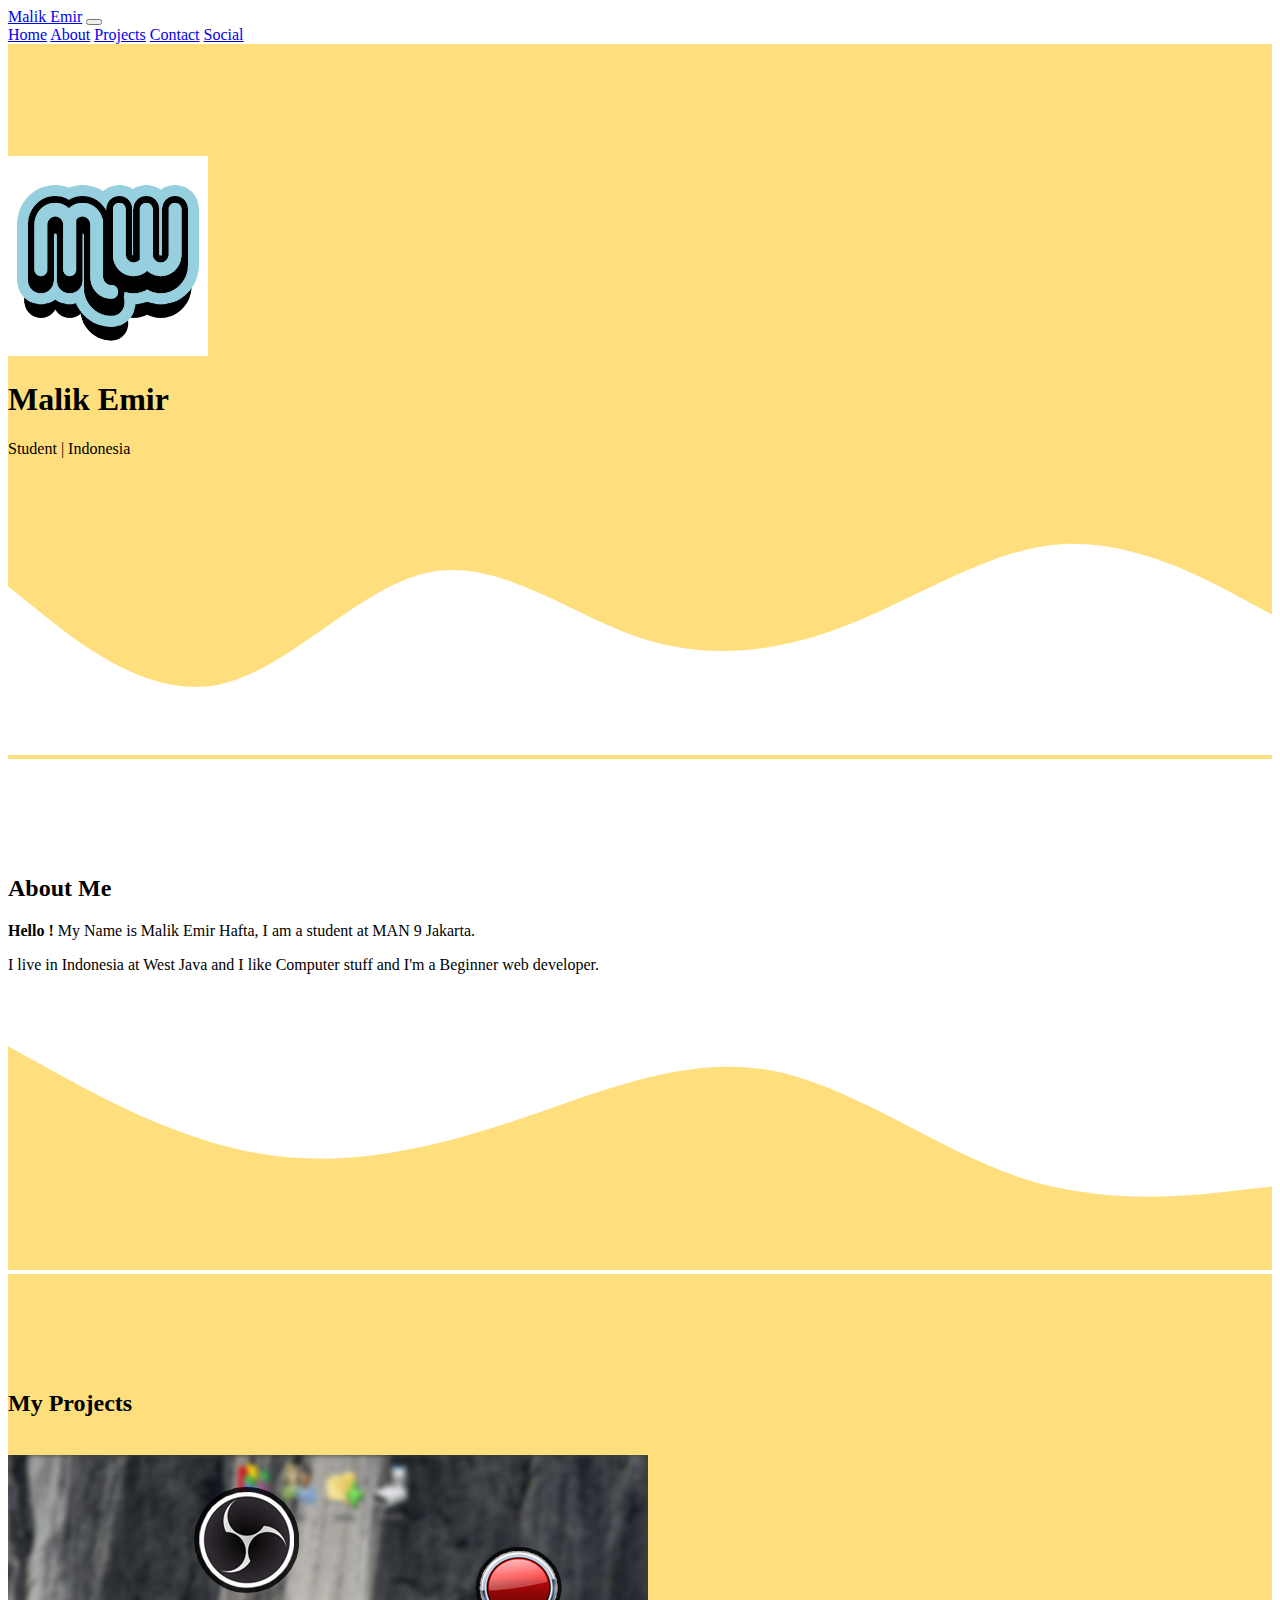
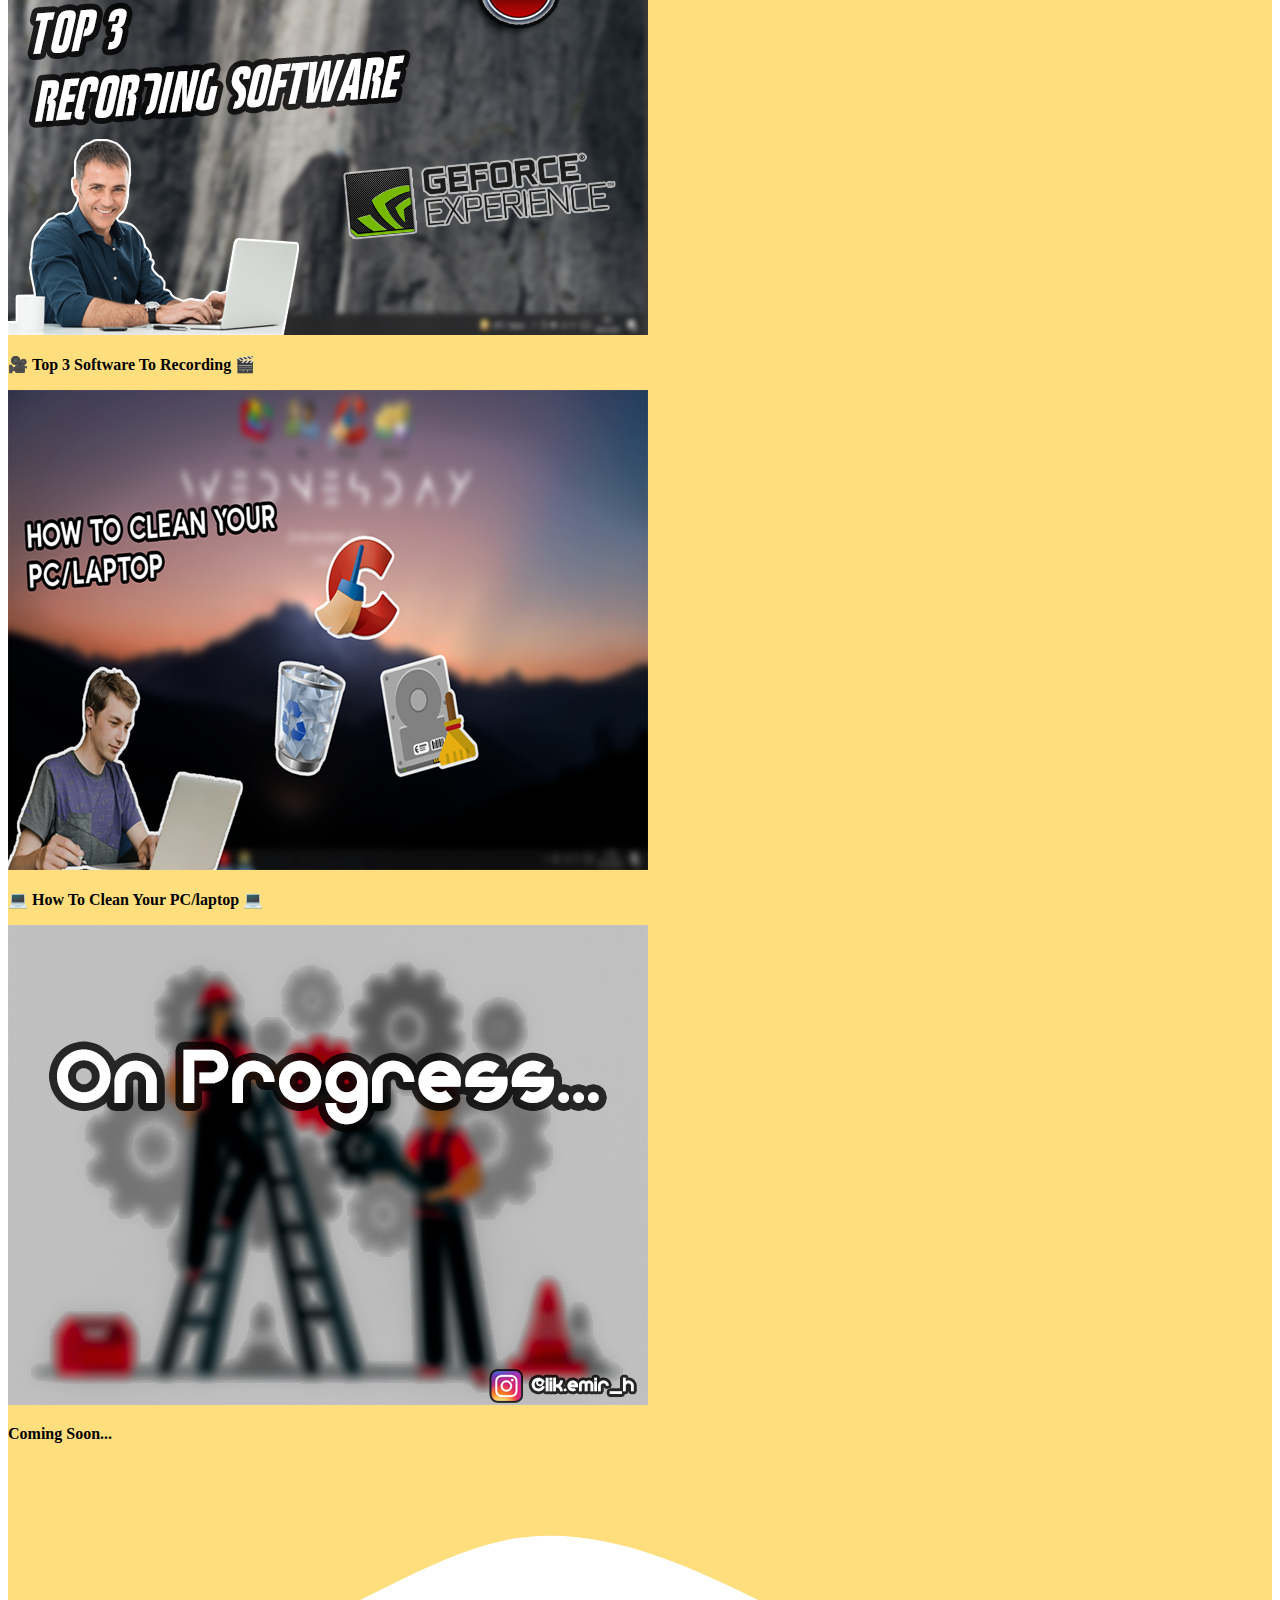
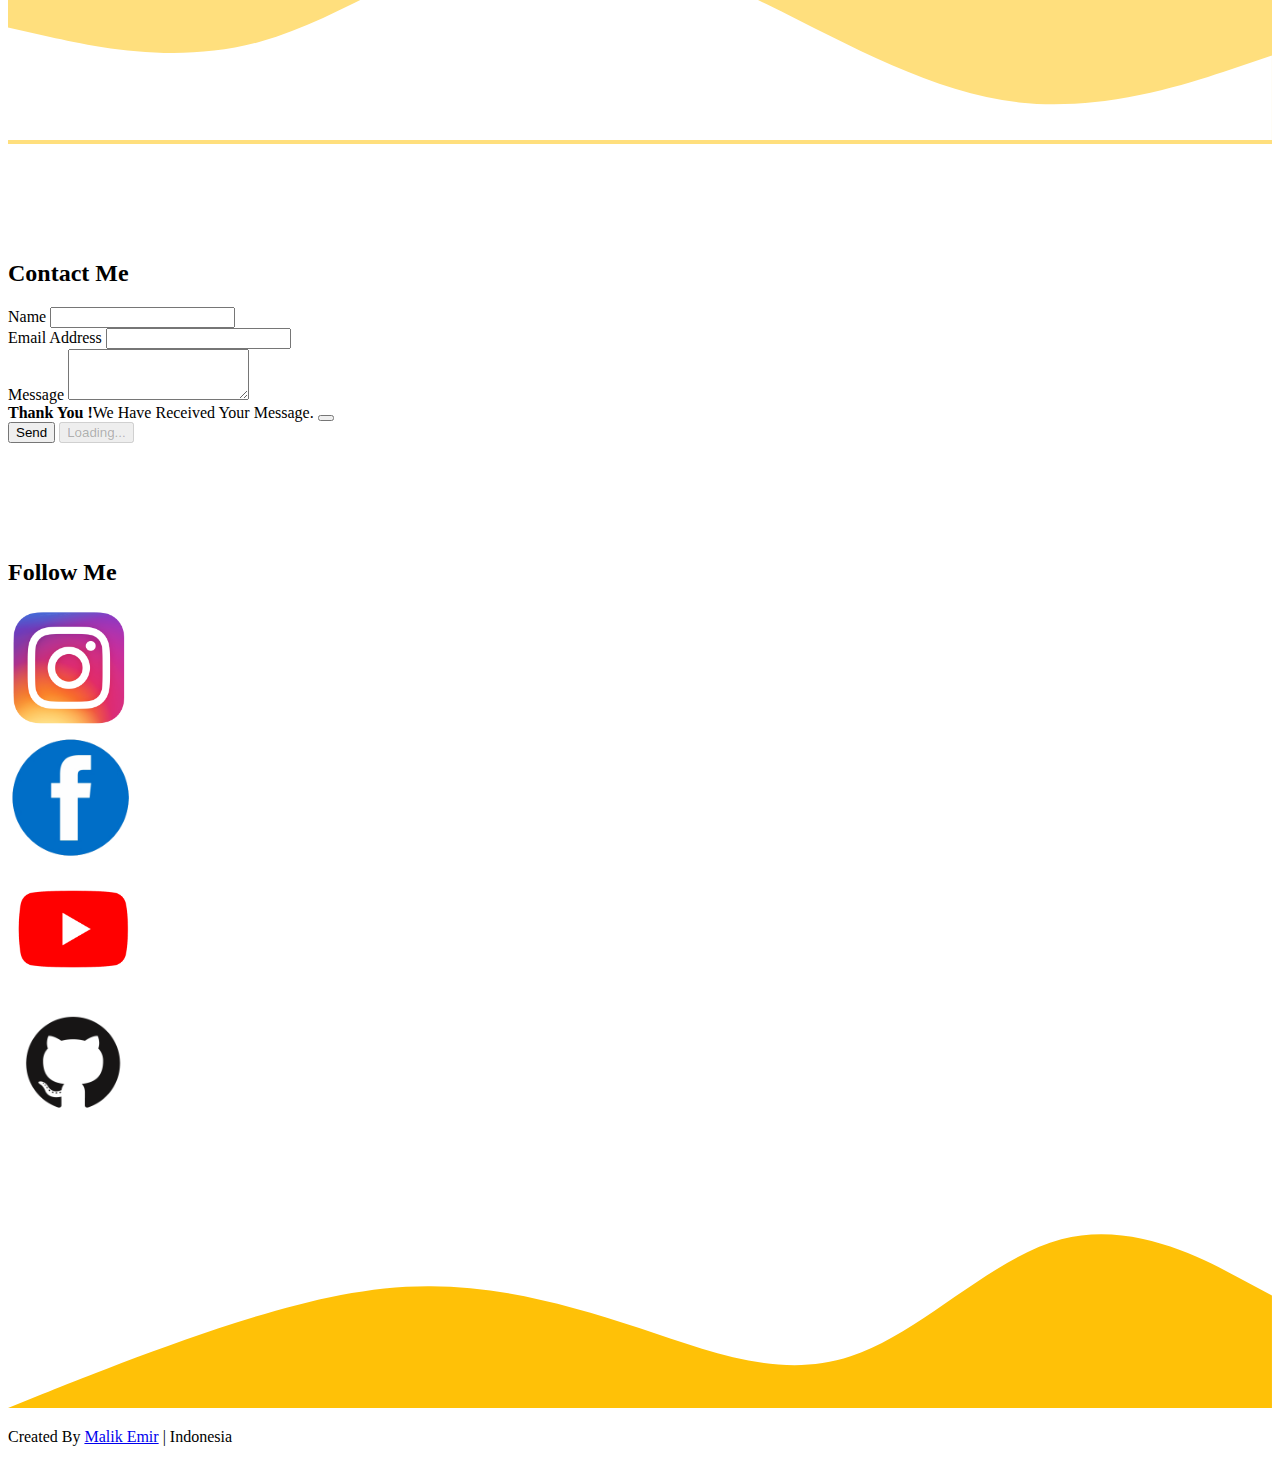
<file: index.html>
<!DOCTYPE html>
<html lang="en">
  <head>
    <!-- Required meta tags -->
    <meta charset="utf-8" />
    <meta name="viewport" content="width=device-width, initial-scale=1" />

    <!-- Bootstrap CSS -->
    <link href="https://cdn.jsdelivr.net/npm/bootstrap@5.0.1/dist/css/bootstrap.min.css" rel="stylesheet" integrity="sha384-+0n0xVW2eSR5OomGNYDnhzAbDsOXxcvSN1TPprVMTNDbiYZCxYbOOl7+AMvyTG2x" crossorigin="anonymous" />

    <!-- Bootstrap Icons -->
    <link rel="stylesheet" href="https://cdn.jsdelivr.net/npm/bootstrap-icons@1.5.0/font/bootstrap-icons.css" />
    <!-- My CSS -->
    <link rel="stylesheet" href="style.css" />

    <title>Website | Malik</title>
    <link rel="shortcut icon" href="lik.ico" type="image/x-icon">
  </head>
  <body id="home">
    <!-- Awal Navbar -->
    <nav class="navbar navbar-expand-lg navbar-dark bg-warning shadow p-3 fixed-top">
      <div class="container">
        <a class="navbar-brand" href="#">Malik Emir</a>
        <button class="navbar-toggler" type="button" data-bs-toggle="collapse" data-bs-target="#navbarNavAltMarkup" aria-controls="navbarNavAltMarkup" aria-expanded="false" aria-label="Toggle navigation">
          <span class="navbar-toggler-icon"></span>
        </button>
        <div class="collapse navbar-collapse" id="navbarNavAltMarkup">
          <div class="navbar-nav ms-auto">
            <a class="nav-link active" aria-current="page" href="#home">Home</a>
            <a class="nav-link" href="#about">About</a>
            <a class="nav-link" href="#projects">Projects</a>
            <a class="nav-link" href="#contact">Contact</a>
            <a class="nav-link" href="#follow">Social</a>
          </div>
        </div>
      </div>
    </nav>
    <!-- Akhir Navbar -->

    <!-- Awal Jumbotron -->
    <section class="jumbotron text-center">
      <img src="img/logo1.png" alt="Malik" width="200" class="rounded-circle img-thumbnail" />
      <h1 class="display-4">Malik Emir</h1>
      <p class="lead">Student | Indonesia</p>
      <svg xmlns="http://www.w3.org/2000/svg" viewBox="0 0 1440 320">
        <path
          fill="#ffffff"
          fill-opacity="10"
          d="M0,128L40,160C80,192,160,256,240,240C320,224,400,128,480,112C560,96,640,160,720,186.7C800,213,880,203,960,170.7C1040,139,1120,85,1200,80C1280,75,1360,117,1400,138.7L1440,160L1440,320L1400,320C1360,320,1280,320,1200,320C1120,320,1040,320,960,320C880,320,800,320,720,320C640,320,560,320,480,320C400,320,320,320,240,320C160,320,80,320,40,320L0,320Z"
        ></path>
      </svg>
    </section>
    <!-- Akhir Jumbotron -->

    <!-- Awal About -->
    <section id="about">
      <div class="container">
        <div class="row text-center">
          <div class="col">
            <h2 class="tulisan 1">About Me</h2>
          </div>
        </div>
        <div class="row justify-content-center fs-5 text-center mt-3">
          <div class="col-md-4">
            <p><b>Hello !</b> My Name is Malik Emir Hafta, I am a student at MAN 9 Jakarta. </p>
          </div>
          <div class="col-md-4">
            <p>I live in Indonesia at West Java and I like Computer stuff and I'm a Beginner web developer.</p>
          </div>
        </div>
      </div>
      <svg xmlns="http://www.w3.org/2000/svg" viewBox="0 0 1440 320">
        <path
          fill="#ffdf7d"
          fill-opacity="1"
          d="M0,64L48,90.7C96,117,192,171,288,186.7C384,203,480,181,576,149.3C672,117,768,75,864,90.7C960,107,1056,181,1152,213.3C1248,245,1344,235,1392,229.3L1440,224L1440,320L1392,320C1344,320,1248,320,1152,320C1056,320,960,320,864,320C768,320,672,320,576,320C480,320,384,320,288,320C192,320,96,320,48,320L0,320Z"
        ></path>
      </svg>
    </section>
    <!-- Akhir About -->

    <!-- Awal Projects -->
    <section id="projects">
      <div class="container">
        <div class="row text-center mb-3">
          <div class="col-md-12 col-sm-12 col-xs-12">
            <h2 class="tl">My Projects</h2>
          </div>
        </div>
        <br>
        <div class="row">
          <div class="col-md-4 mb-3">
            <div class="card">
              <a href="project/project1.html" target="blank"><img src="img/projects/pr1.jpg" class="card-img-top" alt="projects 1" /></a>
              <div class="card-body">
                <p class="card-text">🎥 <b>Top 3 Software To Recording</b> 🎬</p>
              </div>
            </div>
          </div>
          <div class="col-md-4 mb-3">
            <div class="card">
              <a href="project/project2.html  "><img src="img/projects/pr2.png" class="card-img-top" alt="projects 2" /></a>
              <div class="card-body">
                <p class="card-text">💻 <b>How To Clean Your PC/laptop</b> 💻</p>
              </div>
            </div>
          </div>
          <div class="col-md-4 mb-3">
            <div class="card">
              <a href="#"><img src="img/projects/pr3.jpg" class="card-img-top" alt="projects 3" /></a>
              <div class="card-body">
                <p class="card-text"><b>Coming Soon...</b></p>
              </div>
            </div>
          </div>
        </div>
      </div>
      <svg xmlns="http://www.w3.org/2000/svg" viewBox="0 0 1440 320">
        <path
          fill="#ffffff"
          fill-opacity="1"
          d="M0,192L48,202.7C96,213,192,235,288,208C384,181,480,107,576,90.7C672,75,768,117,864,165.3C960,213,1056,267,1152,277.3C1248,288,1344,256,1392,240L1440,224L1440,320L1392,320C1344,320,1248,320,1152,320C1056,320,960,320,864,320C768,320,672,320,576,320C480,320,384,320,288,320C192,320,96,320,48,320L0,320Z"
        ></path>
      </svg>
    </section>
    <!-- Akhir Projects -->

    <!-- Awal Contact -->
    <section id="contact">
      <div class="container">
        <div class="row mb-3">
          <div class="col text-center">
            <h2>Contact Me</h2>
          </div>
        </div>
        <div class="row justify-content-center">
          <div class="col-md-8">
            <form name="Contact-Form">
              <div class="mb-3">
                <label for="name" class="form-label">Name</label>
                <input type="text" class="form-control" id="name" aria-describedby="name" name="nama" />
              </div>
              <div class="mb-3">
                <label for="email" class="form-label">Email Address</label>
                <input type="email" class="form-control" id="email" aria-describedby="email" name="email" />
              </div>
              <div class="mb-3">
                <label for="pesan" class="form-label">Message</label>
                <textarea class="form-control" id="pesan" rows="3" name="pesan"></textarea>
              </div>
              <div class="alert alert-success alert-dismissible fade show d-none my-alert" role="alert">
                <strong>Thank You !</strong>We Have Received Your Message.
                <button type="button" class="btn-close" data-bs-dismiss="alert" aria-label="Close"></button>
              </div>
              <button type="submit" class="btn btn-warning btn-kirim">Send</button>
              <button class="btn btn-warning btn-loading d-none" type="button" disabled>
                <span class="spinner-grow spinner-grow-sm" role="status" aria-hidden="true"></span>
                Loading...
              </button>
            </form>
          </div>
        </div>
      </div>
    </section>
    <!-- Akhir Contact -->

    <!-- Awal FU -->
    <section id="follow" class="">
      <div class="row">
        <div class="col text-center pb-5"><h2>Follow Me</h2></div>
      </div>
      <div class="row justify-content-center">
        <div class="col-md-2 ps-5">
          <a href="https://www.instagram.com/lik.emir_h/" target="_blank"><img src="img/ig.png" class="img-fluid" alt="" width="125" /></a>
        </div>
        <div class="col-md-2 ps-5">
          <a href="https://www.facebook.com/Lik.emir" target="_blank"><img src="img/fb.png" class="img-fluid" alt="" width="125" /></a>
        </div>
        <div class="col-md-2 ps-5">
          <a href="https://www.youtube.com/channel/UCTK47o-_AyQ7Pggb2pT01PQ" target="_blank"><img src="img/yt.png" class="img-fluid" alt="" width="130" /></a>
        </div>
        <div class="col-md-2 ps-5">
          <a href="https://github.com/Negizer221" target="_blank"><img src="img/git.png" class="img-fluid" alt="" width="125" /></a>
        </div>
      </div>
      <svg xmlns="http://www.w3.org/2000/svg" viewBox="0 0 1440 320">
        <path
          fill="#ffc107"
          fill-opacity="1"
          d="M0,320L40,304C80,288,160,256,240,229.3C320,203,400,181,480,181.3C560,181,640,203,720,229.3C800,256,880,288,960,261.3C1040,235,1120,149,1200,128C1280,107,1360,149,1400,170.7L1440,192L1440,320L1400,320C1360,320,1280,320,1200,320C1120,320,1040,320,960,320C880,320,800,320,720,320C640,320,560,320,480,320C400,320,320,320,240,320C160,320,80,320,40,320L0,320Z"
        ></path>
      </svg>
    </section>
    <!-- Akhir FU -->

    <!-- Awal Footer -->
    <footer class="bg-warning text-white text-center pb-5">
      <p>Created By <a href="https://www.instagram.com/lik.emir_h/" class="text-white fw-bold">Malik Emir</a> | Indonesia</p>
    </footer>
    <!-- Akhir Footer -->

    <script src="https://cdn.jsdelivr.net/npm/bootstrap@5.0.1/dist/js/bootstrap.bundle.min.js" integrity="sha384-gtEjrD/SeCtmISkJkNUaaKMoLD0//ElJ19smozuHV6z3Iehds+3Ulb9Bn9Plx0x4" crossorigin="anonymous"></script>

    <script>
      const scriptURL = "https://script.google.com/macros/s/AKfycbz7v0f0z74hcbZUsR2wANhTN8Fa1rQVhMggDHHdfcOWTke8IhTWvKZ71EtLCSxZ-PGF/exec";
      const form = document.forms["Contact-Form"];
      const btnKirim = document.querySelector(".btn-kirim");
      const btnLoading = document.querySelector(".btn-loading");
      const myalert = document.querySelector(".my-alert");

      form.addEventListener("submit", (e) => {
        e.preventDefault();
        // ketika tombol submit diklik
        // tampilkan tombol loading, hilangkan tombol kirim
        btnLoading.classList.toggle("d-none");
        btnKirim.classList.toggle("d-none");
        fetch(scriptURL, { method: "POST", body: new FormData(form) })
          .then((response) => {
            // tampilkan tombol kirim, hilangkan tombol loading
            btnLoading.classList.toggle("d-none");
            btnKirim.classList.toggle("d-none");
            //tampilkan alert
            myalert.classList.toggle("d-none");
            //reset form
            form.reset();
            console.log("Success!", response);
          })
          .catch((error) => console.error("Error!", error.message));
      });
    </script>
  </body>
</html>
</file>
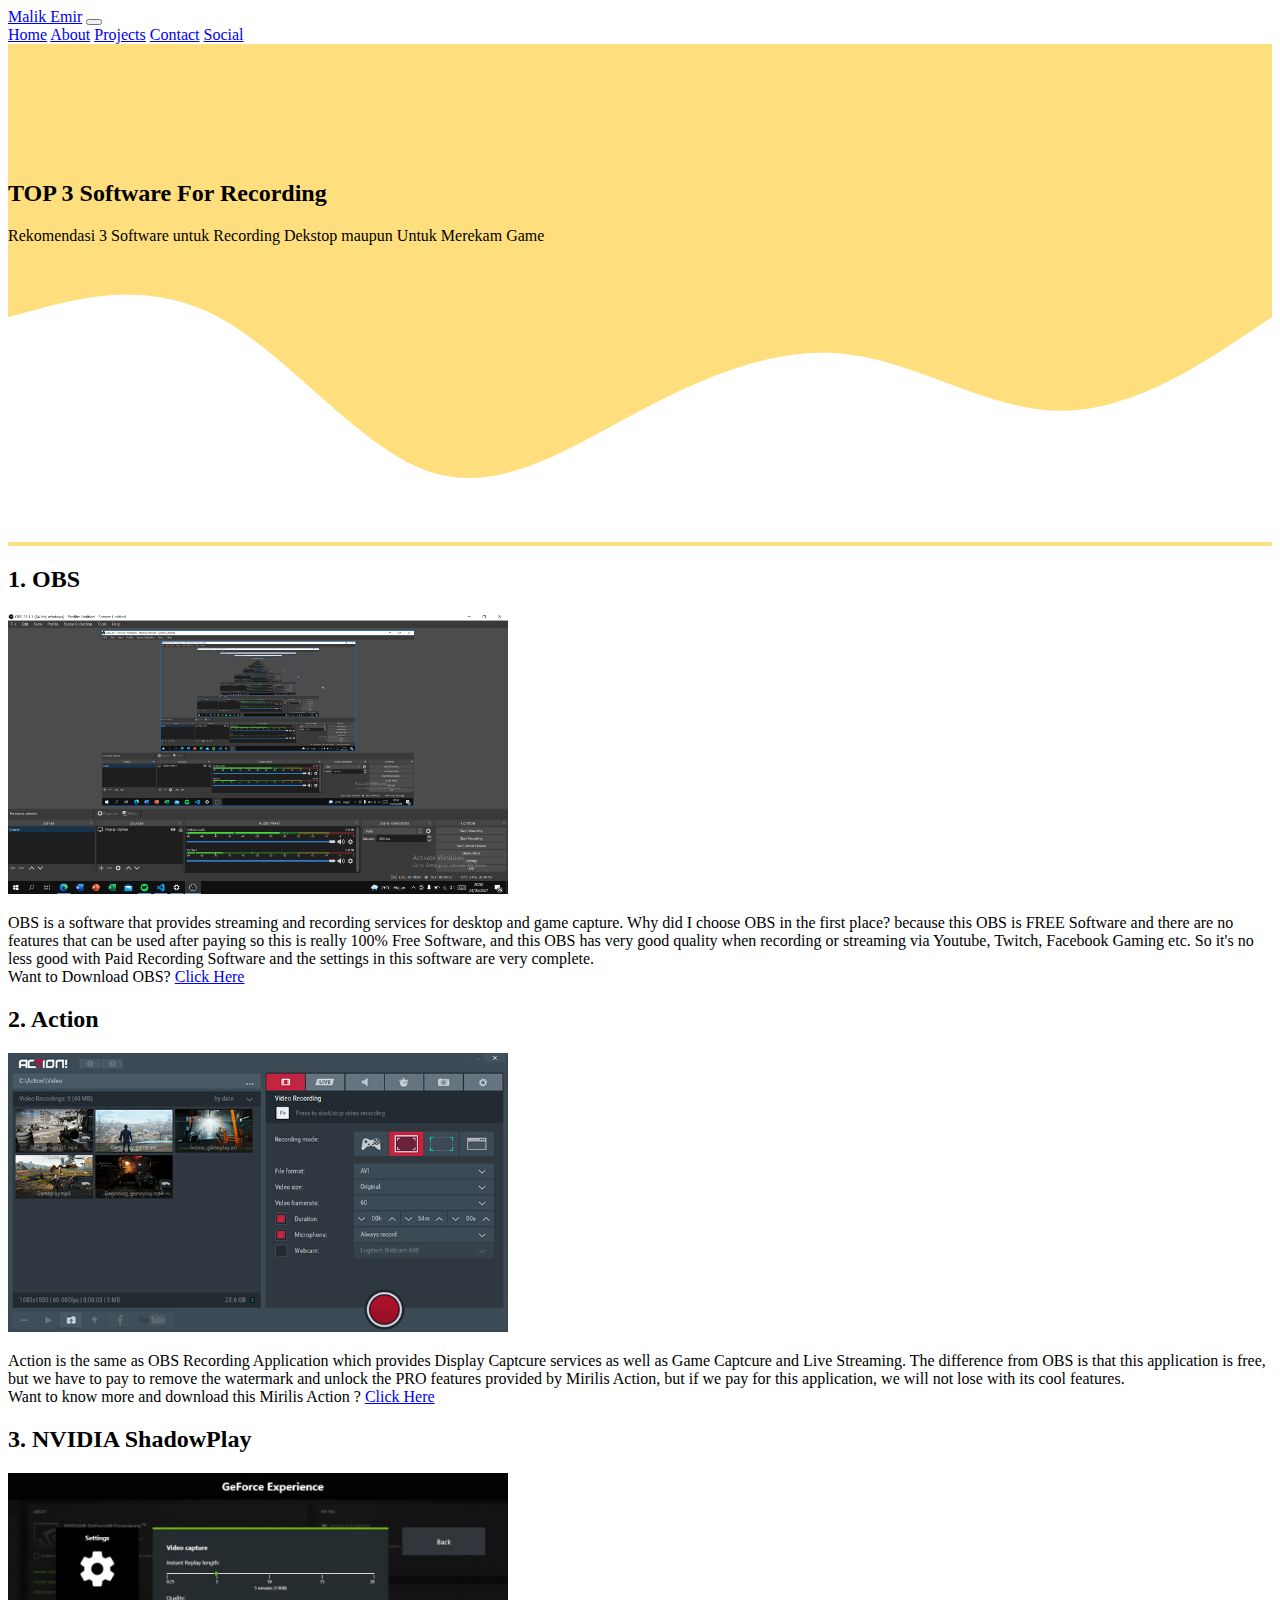
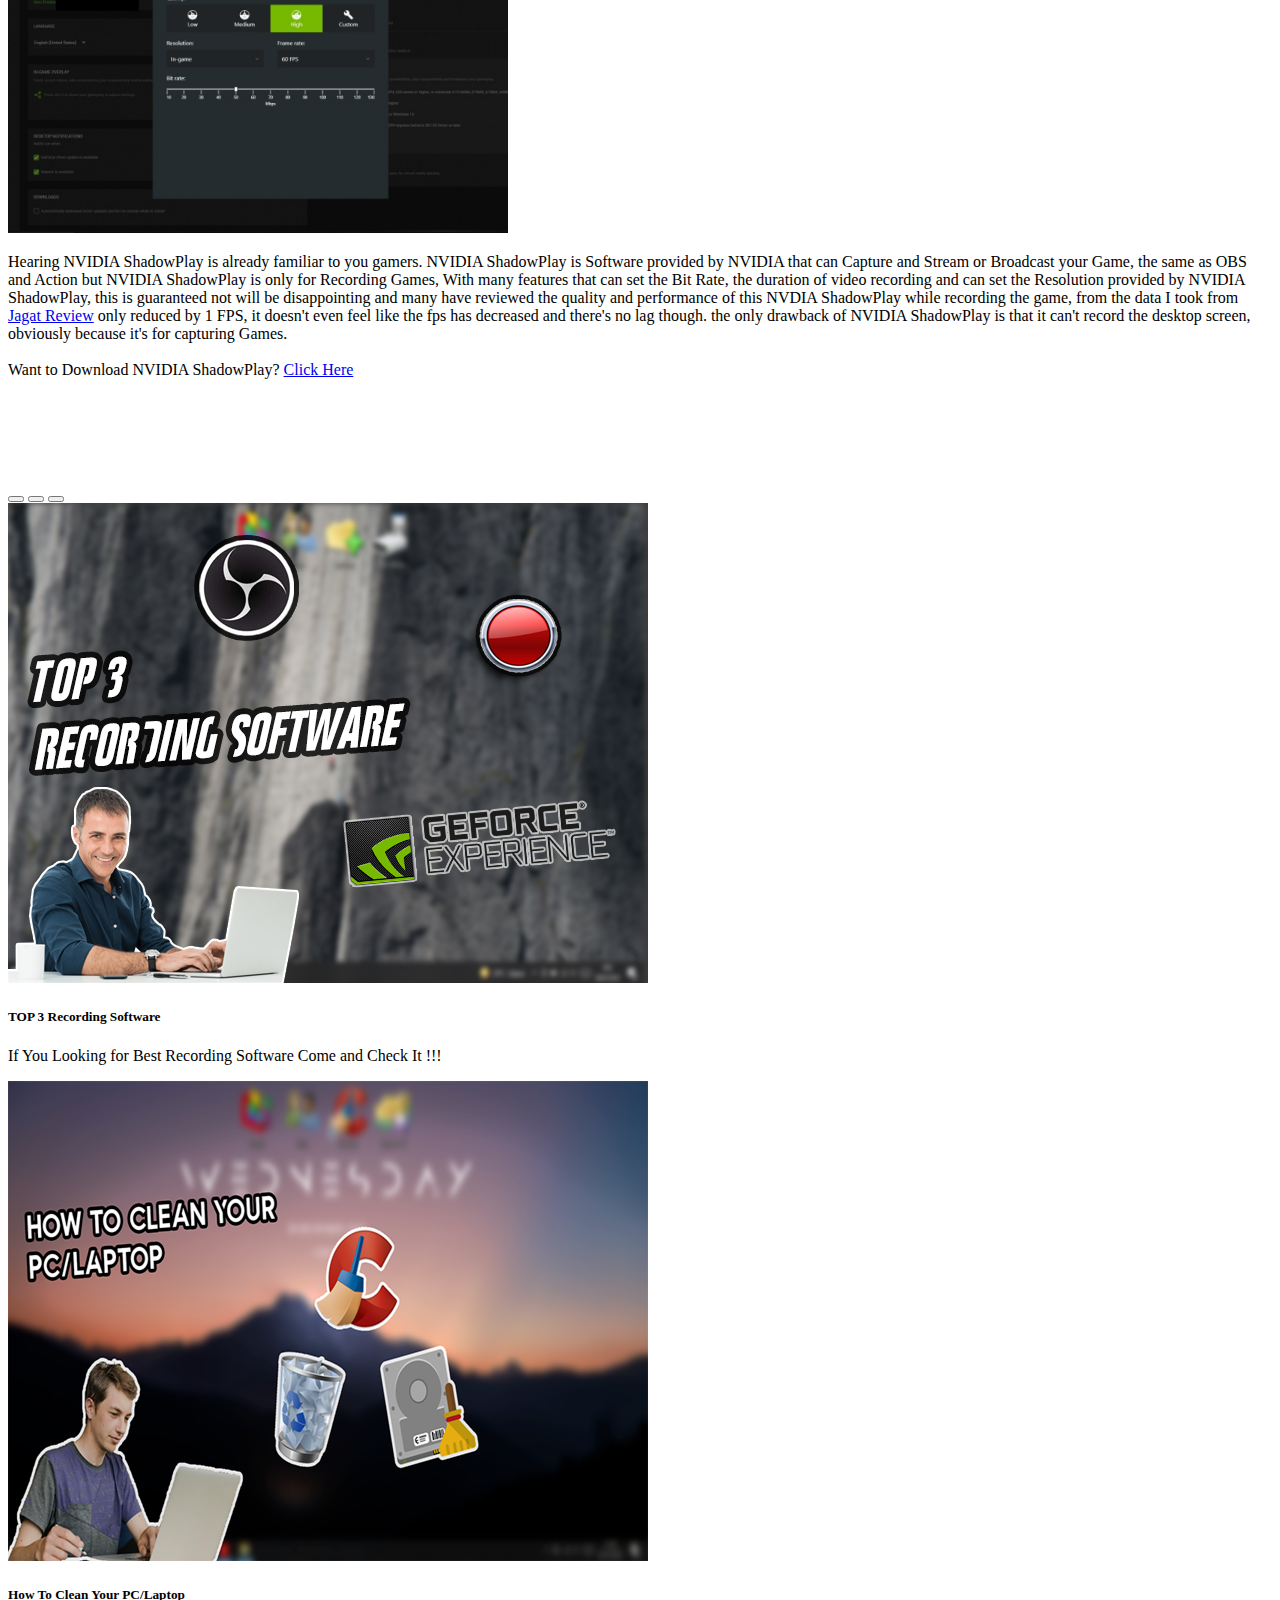
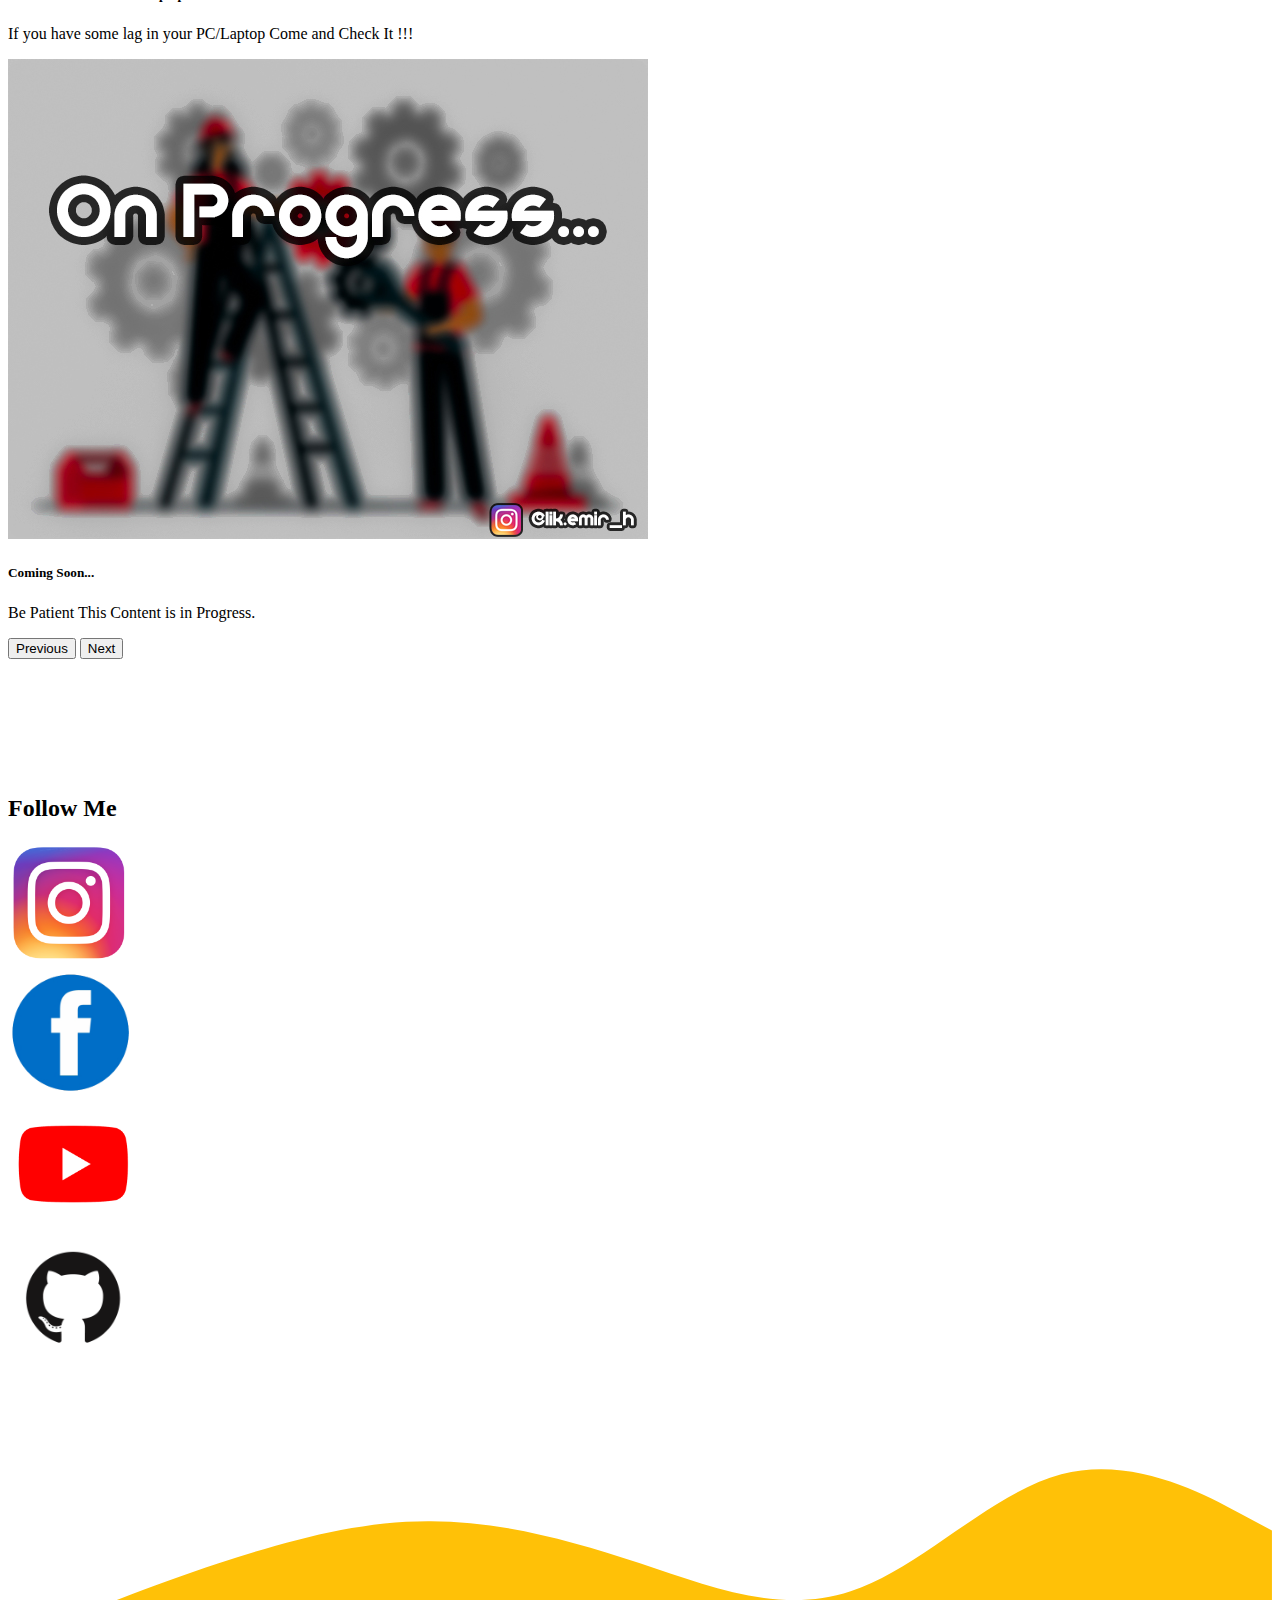
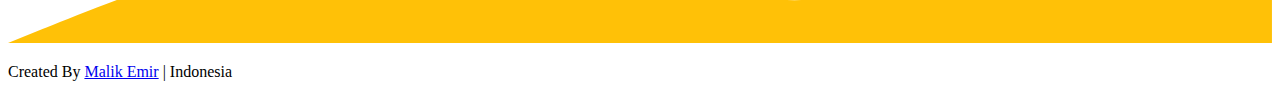
<file: project/project1.html>
<!DOCTYPE html>
<html lang="en">
  <head>
    <!-- Required meta tags -->
    <meta charset="utf-8" />
    <meta name="viewport" content="width=device-width, initial-scale=1" />

    <!-- Bootstrap CSS -->
    <link href="https://cdn.jsdelivr.net/npm/bootstrap@5.0.1/dist/css/bootstrap.min.css" rel="stylesheet" integrity="sha384-+0n0xVW2eSR5OomGNYDnhzAbDsOXxcvSN1TPprVMTNDbiYZCxYbOOl7+AMvyTG2x" crossorigin="anonymous" />

    <!-- Bootstrap Icons -->
    <link rel="stylesheet" href="https://cdn.jsdelivr.net/npm/bootstrap-icons@1.5.0/font/bootstrap-icons.css" />
    <!-- My CSS -->
    <link rel="stylesheet" href="style1.css" />

    <title>Website | Malik</title> 
    <link rel="shortcut icon" href="../lik.ico" type="image/x-icon">
  </head>
  <body id="home">
    <!-- Awal Navbar -->
    <nav class="navbar navbar-expand-lg navbar-dark bg-warning shadow p-3 fixed-top">
      <div class="container">
        <a class="navbar-brand" href="#">Malik Emir</a>
        <button class="navbar-toggler" type="button" data-bs-toggle="collapse" data-bs-target="#navbarNavAltMarkup" aria-controls="navbarNavAltMarkup" aria-expanded="false" aria-label="Toggle navigation">
          <span class="navbar-toggler-icon"></span>
        </button>
        <div class="collapse navbar-collapse" id="navbarNavAltMarkup">
          <div class="navbar-nav ms-auto">
            <a class="nav-link active" aria-current="page" href="../index.html#home" target="_blank">Home</a>
            <a class="nav-link" href="../index.html#about" target="_blank">About</a>
            <a class="nav-link" href="../index.html#projects" target="_blank">Projects</a>
            <a class="nav-link" href="../index.html#contact" target="_blank">Contact</a>
            <a class="nav-link" href="#follow">Social</a>
          </div>
        </div>
      </div>
    </nav>
    <!-- Akhir Navbar -->

    <!-- Awal Jumbotron -->
    <div class="jumbotron text-center">
      <br /><br />
      <h2 class="display-4">TOP 3 Software For Recording</h2>
      <p>Rekomendasi 3 Software untuk Recording Dekstop maupun Untuk Merekam Game</p>
      <svg xmlns="http://www.w3.org/2000/svg" viewBox="0 0 1440 320">
        <path
          fill="#ffffff"
          fill-opacity="1"
          d="M0,64L40,53.3C80,43,160,21,240,64C320,107,400,213,480,240C560,267,640,213,720,170.7C800,128,880,96,960,106.7C1040,117,1120,171,1200,170.7C1280,171,1360,117,1400,90.7L1440,64L1440,320L1400,320C1360,320,1280,320,1200,320C1120,320,1040,320,960,320C880,320,800,320,720,320C640,320,560,320,480,320C400,320,320,320,240,320C160,320,80,320,40,320L0,320Z"
        ></path>
      </svg>
    </div>
    <!-- Akhir Jumbotron -->

    <!-- Awal Content -->
    <div class="container">
      <div class="col-md-12 col-sm-12 col-xs-12">
        <div class="row">
          <span class="border border-warning">
            <h2 class="pt-3">1. OBS</h2>
            <img src="img/1.png" alt="obs" width="500" class="img-fluid pt-2" />
            <p class="pt-2">
              OBS is a software that provides streaming and recording services for desktop and game capture. Why did I choose OBS in the first place? 
              because this OBS is FREE Software and there are no features that can be used after paying so this is really 100% Free Software, 
              and this OBS has very good quality when recording or streaming via Youtube, Twitch, Facebook Gaming etc. So it's no less good with Paid Recording Software and the settings in this software are very complete.
              <br>
              Want to Download OBS? <a href="https://obsproject.com/" target="_blank">Click Here</a>
            </p>

            <h2 class="pt-5">2. Action</h2>
            <img src="img/2.jpg" alt="action" width="500" class="img-fluid pt-2" />
            <p class="pt-2">
              Action is the same as OBS Recording Application which provides Display Captcure services as well as Game Captcure and Live Streaming. The difference from OBS is that this application is free, 
              but we have to pay to remove the watermark and unlock the PRO features provided by Mirilis Action, but if we pay for this application, we will not lose with its cool features.
              <br>
              Want to know more and download this Mirilis Action ? <a href="https://mirillis.com/en/products/action.html" target="_blank">Click Here</a>
            </p>

            <h2 class="pt-5">3. NVIDIA ShadowPlay</h2>
            <img src="img/3.jpg" alt="Nvdia" width="500" class="img-fluid pt-2" />
            <p class="pt-2">
              Hearing NVIDIA ShadowPlay is already familiar to you gamers. NVIDIA ShadowPlay is Software provided by NVIDIA that can Capture and Stream or Broadcast your Game, the same as OBS
              and Action but NVIDIA ShadowPlay is only for Recording Games, With many features that can set the Bit Rate, the duration of video recording and can set the Resolution provided by NVIDIA ShadowPlay, this is guaranteed not
              will be disappointing and many have reviewed the quality and performance of this NVDIA ShadowPlay while recording the game, from the data I took from
              <a href="https://www.jagatreview.com/2016/04/nvidia-shadow-play-record-and-spread-your-game-session-easily/#:~:text=NVIDIA%20Shadow %20Play%20very%20easy,results%20recording%20also%20very%20various.">Jagat Review</a>
              only reduced by 1 FPS, it doesn't even feel like the fps has decreased and there's no lag though. 
              the only drawback of NVIDIA ShadowPlay is that it can't record the desktop screen, obviously because it's for capturing Games.
              <br /><br>
              Want to Download NVIDIA ShadowPlay? <a href="https://www.nvidia.com/en-us/geforce/geforce-experience/shadowplay/" target="_blank">Click Here</a>
            </p>
          </span>
        </div>
      </div>
    </div>
    <!-- Akhir Content -->

    <br><br><br><br><br>

    <!-- Awal Carousel -->
    <div class="container">
      <div class="col-xs-12 col-sm-12">
        <div id="carouselExampleCaptions" class="carousel slide" data-bs-ride="carousel">
          <div class="carousel-indicators">
            <button type="button" data-bs-target="#carouselExampleCaptions" data-bs-slide-to="0" class="active" aria-current="true" aria-label="Slide 1"></button>
            <button type="button" data-bs-target="#carouselExampleCaptions" data-bs-slide-to="1" aria-label="Slide 2"></button>
            <button type="button" data-bs-target="#carouselExampleCaptions" data-bs-slide-to="2" aria-label="Slide 3"></button>
          </div>
          <div class="carousel-inner">
            <div class="carousel-item active">
              <img src="../img/projects/pr1.jpg" class="d-block w-100" alt="..." />
              <div class="carousel-caption d-none d-md-block">
                <h5>TOP 3 Recording Software</h5>
                <p>If You Looking for Best Recording Software Come and Check It !!!</p>
              </div>
            </div>
            <div class="carousel-item">
              <img src="../img/projects/pr2.png" class="d-block w-100" alt="..." />
              <div class="carousel-caption d-none d-md-block">
                <h5 class="tl">How To Clean Your PC/Laptop</h5>
                <p class="tl1">If you have some lag in your PC/Laptop Come and Check It !!!</p>
              </div>
            </div>
            <div class="carousel-item">
              <img src="../img/projects/pr3.jpg" class="d-block w-100" alt="..." />
              <div class="carousel-caption d-none d-md-block">
                <h5 class="tl2">Coming Soon...</h5>
                <p class="tl3">Be Patient This Content is in Progress.</p>
              </div>
            </div>
          </div>
          <button class="carousel-control-prev" type="button" data-bs-target="#carouselExampleCaptions" data-bs-slide="prev">
            <span class="carousel-control-prev-icon" aria-hidden="true"></span>
            <span class="visually-hidden">Previous</span>
          </button>
          <button class="carousel-control-next" type="button" data-bs-target="#carouselExampleCaptions" data-bs-slide="next">
            <span class="carousel-control-next-icon" aria-hidden="true"></span>
            <span class="visually-hidden">Next</span>
          </button>
        </div>
      </div>
    </div>
    <!-- Akhir Carousel -->

    <br><br>

    <!-- Awal FM -->
    <section id="follow" class="FM">
      <div class="row">
        <div class="col text-center pb-5"><h2>Follow Me</h2></div>
      </div>
      <div class="row justify-content-center">
        <div class="col-md-2 ps-5">
          <a href="https://www.instagram.com/lik.emir_h/" target="_blank"><img src="../img/ig.png" class="img-fluid" alt="" width="125" /></a>
        </div>
        <div class="col-md-2 ps-5">
          <a href="https://www.facebook.com/Lik.emir" target="_blank"><img src="../img/fb.png" class="img-fluid" alt="" width="125" /></a>
        </div>
        <div class="col-md-2 ps-5">
          <a href="https://www.youtube.com/channel/UCTK47o-_AyQ7Pggb2pT01PQ" target="_blank"><img src="../img/yt.png" class="img-fluid" alt="" width="130" /></a>
        </div>
        <div class="col-md-2 ps-5">
          <a href="https://github.com/Negizer221" target="_blank"><img src="../img/git.png" class="img-fluid" alt="" width="125" /></a>
        </div>
      </div>
      <svg xmlns="http://www.w3.org/2000/svg" viewBox="0 0 1440 320">
        <path
          fill="#ffc107"
          fill-opacity="1"
          d="M0,320L40,304C80,288,160,256,240,229.3C320,203,400,181,480,181.3C560,181,640,203,720,229.3C800,256,880,288,960,261.3C1040,235,1120,149,1200,128C1280,107,1360,149,1400,170.7L1440,192L1440,320L1400,320C1360,320,1280,320,1200,320C1120,320,1040,320,960,320C880,320,800,320,720,320C640,320,560,320,480,320C400,320,320,320,240,320C160,320,80,320,40,320L0,320Z"
        ></path>
      </svg>
    </section>
    <!-- Akhir FM -->

    <!-- Awal Footer -->
    <footer class="bg-warning text-white text-center pb-5">
      <p>Created By <a href="https://www.instagram.com/lik.emir_h/" class="text-white fw-bold">Malik Emir</a> | Indonesia</p>
    </footer>
    <!-- Akhir Footer -->

    <script src="https://cdn.jsdelivr.net/npm/bootstrap@5.0.1/dist/js/bootstrap.bundle.min.js" integrity="sha384-gtEjrD/SeCtmISkJkNUaaKMoLD0//ElJ19smozuHV6z3Iehds+3Ulb9Bn9Plx0x4" crossorigin="anonymous"></script>
  </body>
</html>
</file>
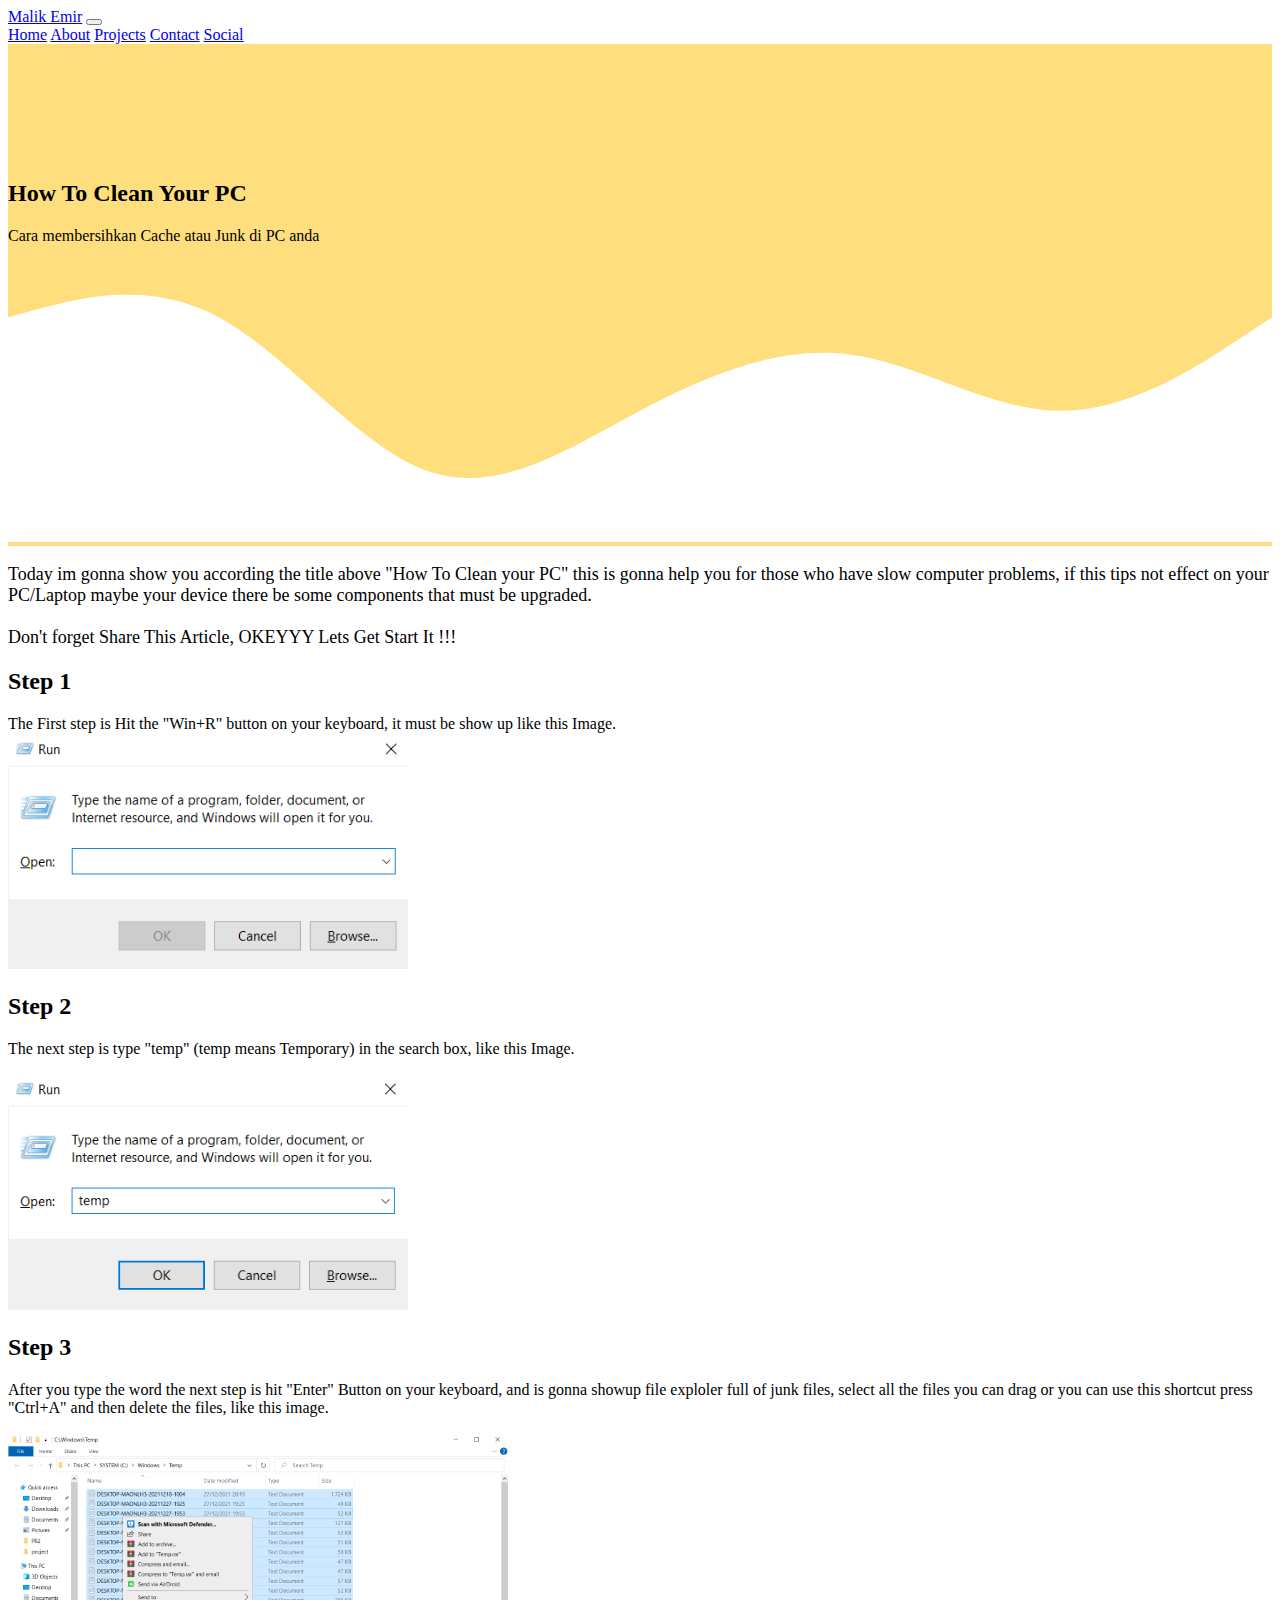
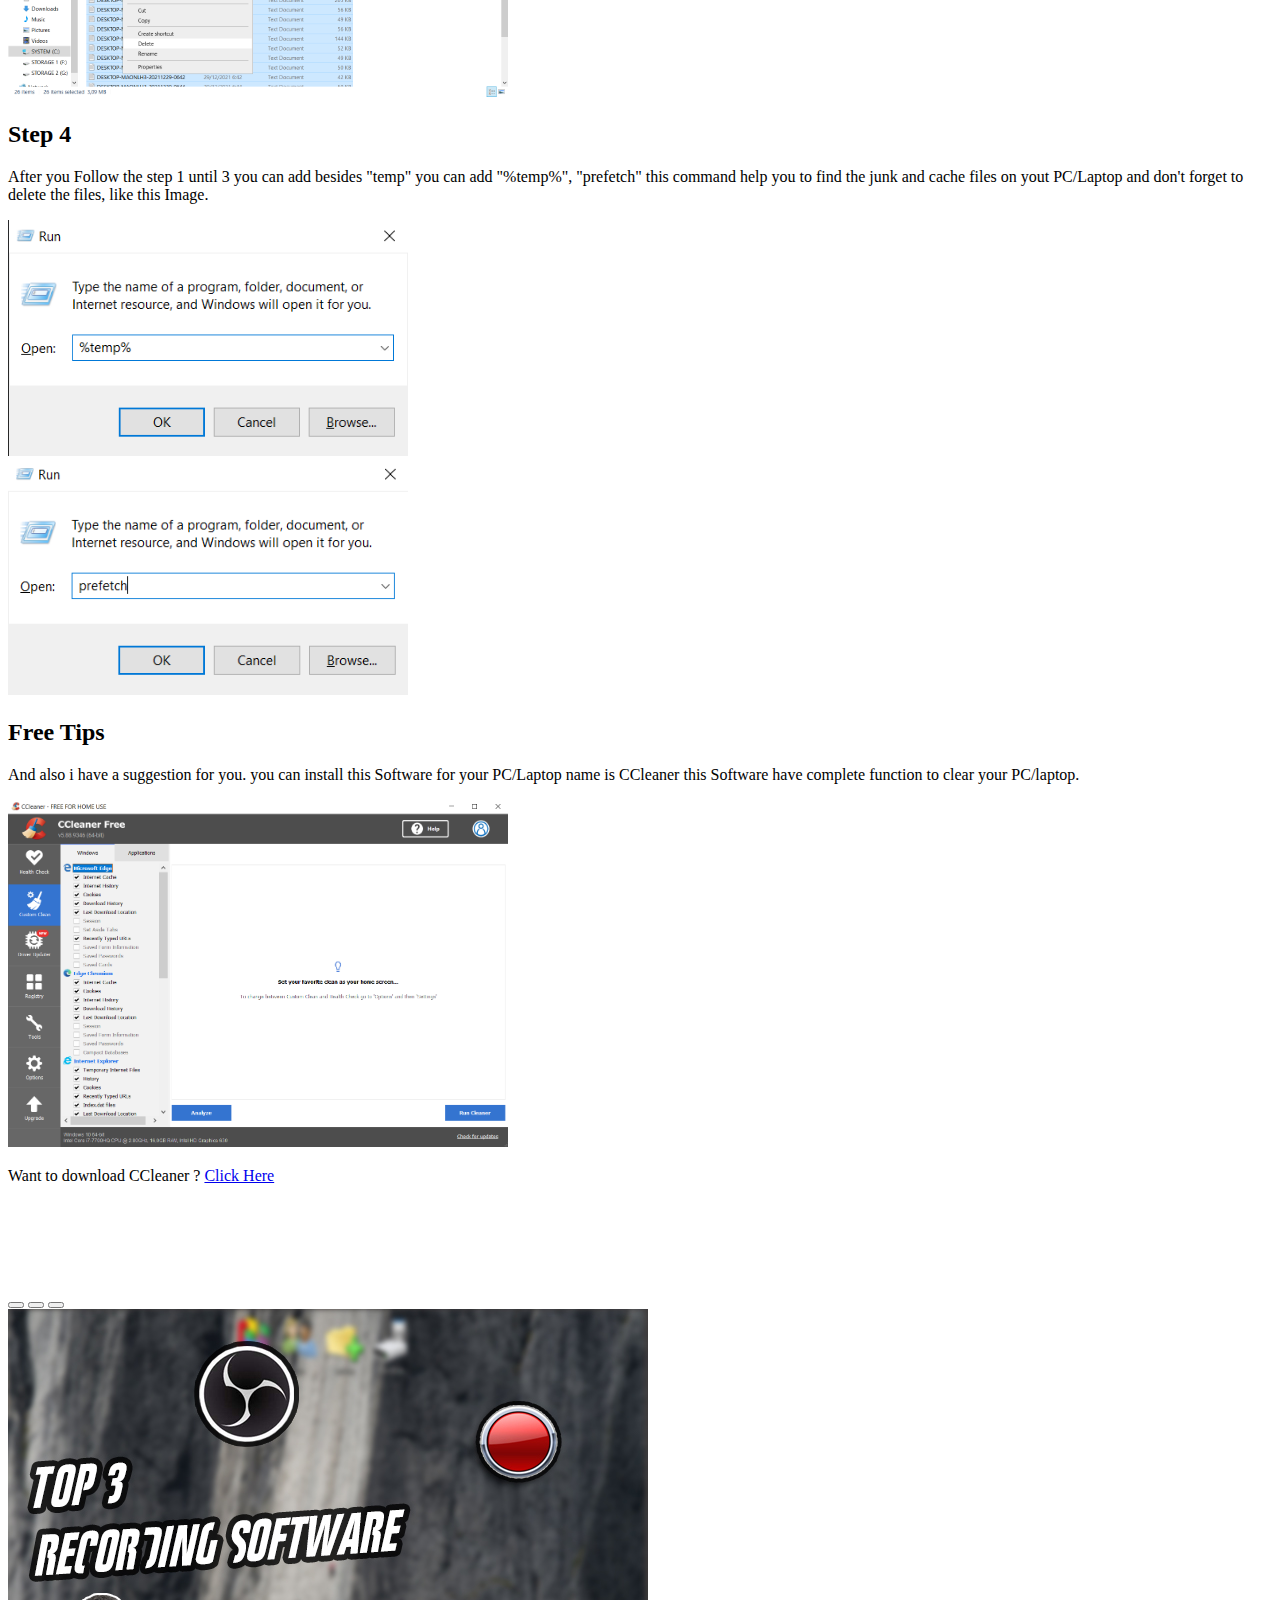
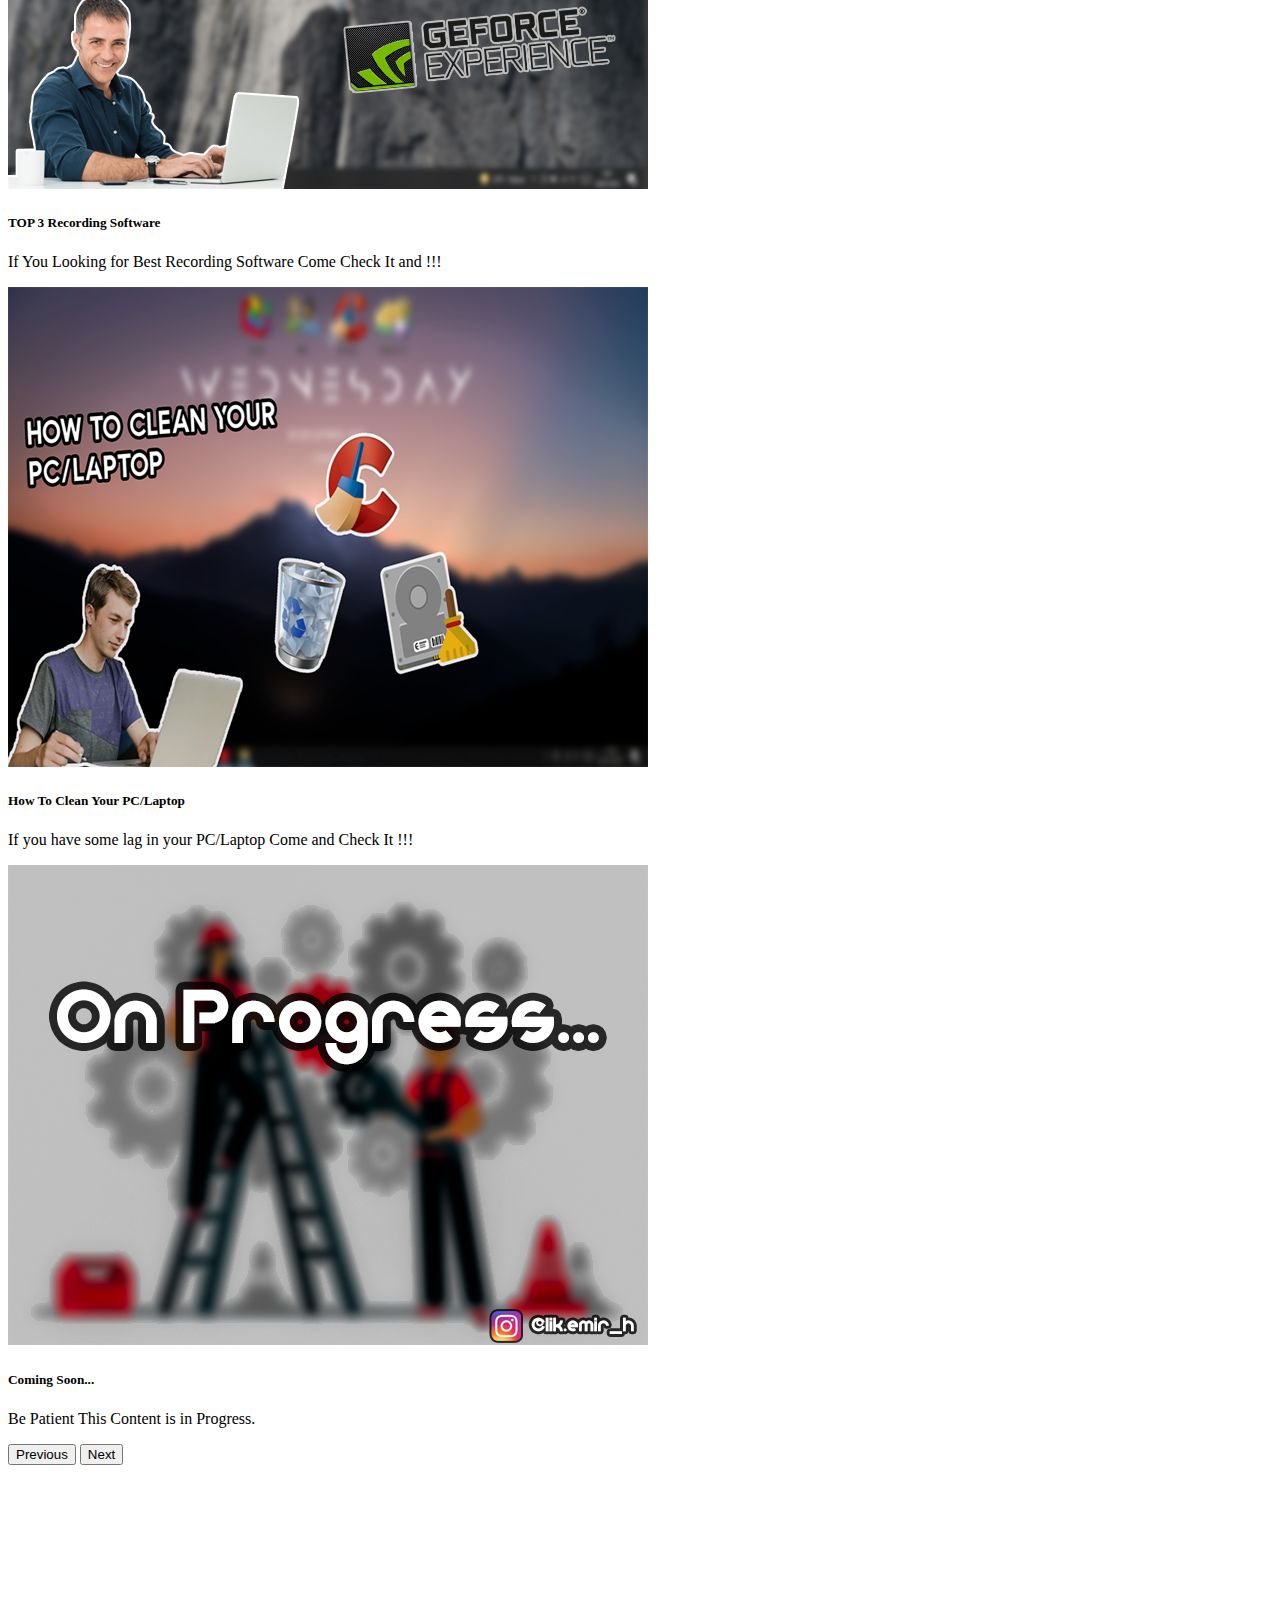
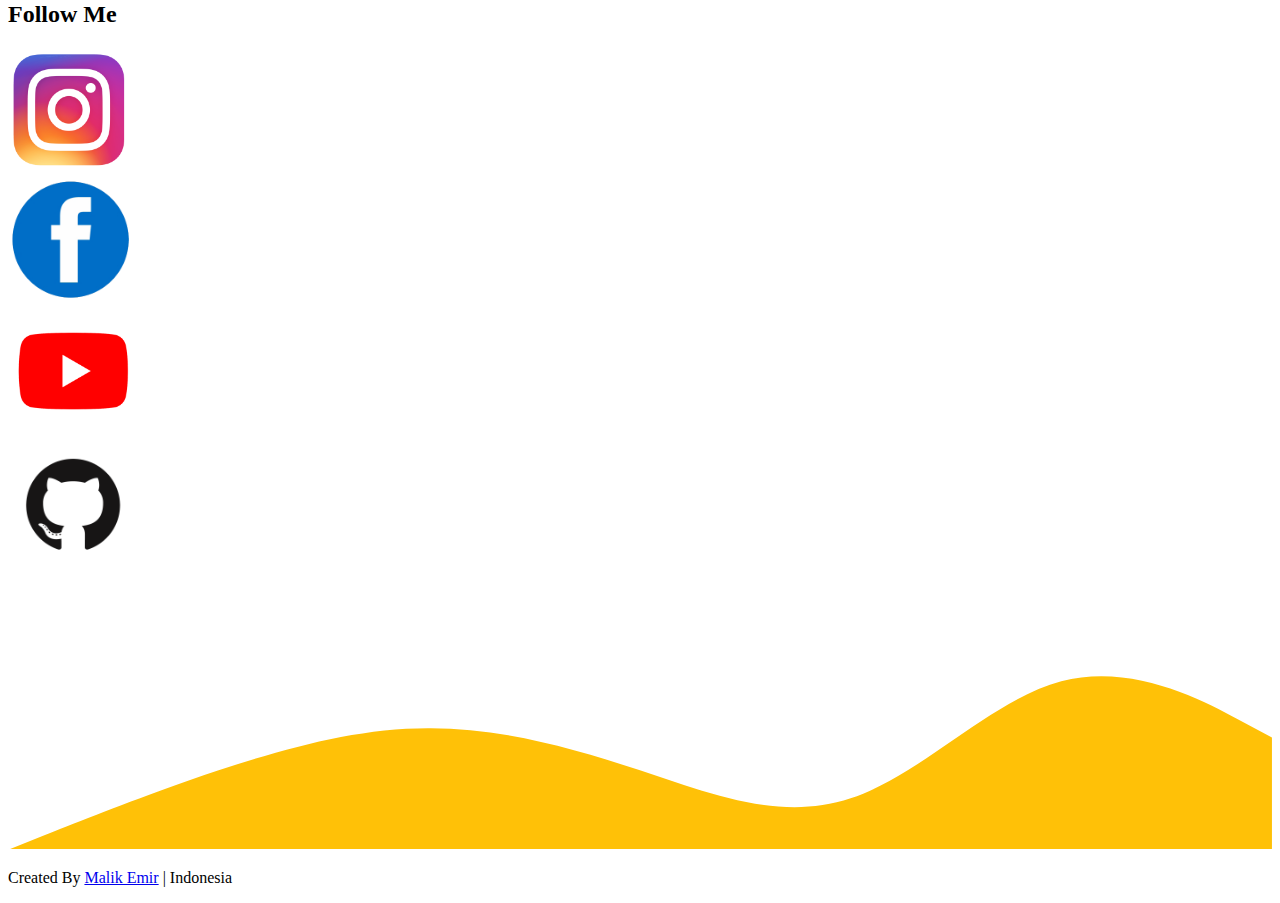
<file: project/project2.html>
<!DOCTYPE html>
<html lang="en">
  <head>
    <!-- Required meta tags -->
    <meta charset="utf-8" />
    <meta name="viewport" content="width=device-width, initial-scale=1" />

    <!-- Bootstrap CSS -->
    <link href="https://cdn.jsdelivr.net/npm/bootstrap@5.0.1/dist/css/bootstrap.min.css" rel="stylesheet" integrity="sha384-+0n0xVW2eSR5OomGNYDnhzAbDsOXxcvSN1TPprVMTNDbiYZCxYbOOl7+AMvyTG2x" crossorigin="anonymous" />

    <!-- Bootstrap Icons -->
    <link rel="stylesheet" href="https://cdn.jsdelivr.net/npm/bootstrap-icons@1.5.0/font/bootstrap-icons.css" />
    <!-- My CSS -->
    <link rel="stylesheet" href="style1.css" />

    <title>Website | Malik</title>
    <link rel="shortcut icon" href="../lik.ico" type="image/x-icon">
  </head>
  <body id="home">
    <!-- Awal Navbar -->
    <nav class="navbar navbar-expand-lg navbar-dark bg-warning shadow p-3 fixed-top">
      <div class="container">
        <a class="navbar-brand" href="#">Malik Emir</a>
        <button class="navbar-toggler" type="button" data-bs-toggle="collapse" data-bs-target="#navbarNavAltMarkup" aria-controls="navbarNavAltMarkup" aria-expanded="false" aria-label="Toggle navigation">
          <span class="navbar-toggler-icon"></span>
        </button>
        <div class="collapse navbar-collapse" id="navbarNavAltMarkup">
          <div class="navbar-nav ms-auto">
            <a class="nav-link active" aria-current="page" href="../index.html#home" target="_blank">Home</a>
            <a class="nav-link" href="../index.html#about" target="_blank">About</a>
            <a class="nav-link" href="../index.html#projects" target="_blank">Projects</a>
            <a class="nav-link" href="../index.html#contact" target="_blank">Contact</a>
            <a class="nav-link" href="#follow">Social</a>
          </div>
        </div>
      </div>
    </nav>
    <!-- Akhir Navbar -->

    <!-- Awal Jumbotron -->
    <div class="jumbotron text-center">
      <br /><br />
      <h2 class="display-4">How To Clean Your PC</h2>
      <p>Cara membersihkan Cache atau Junk di PC anda</p>
      <svg xmlns="http://www.w3.org/2000/svg" viewBox="0 0 1440 320">
        <path
          fill="#ffffff"
          fill-opacity="1"
          d="M0,64L40,53.3C80,43,160,21,240,64C320,107,400,213,480,240C560,267,640,213,720,170.7C800,128,880,96,960,106.7C1040,117,1120,171,1200,170.7C1280,171,1360,117,1400,90.7L1440,64L1440,320L1400,320C1360,320,1280,320,1200,320C1120,320,1040,320,960,320C880,320,800,320,720,320C640,320,560,320,480,320C400,320,320,320,240,320C160,320,80,320,40,320L0,320Z"
        ></path>
      </svg>
    </div>
    <!-- Akhir Jumbotron -->

    <!-- Awal Content -->
    <div class="container">
      <div class="col-md-12 col-sm-12 col-xs-12">
        <div class="row">
          <span class="border border-warning">
            <p class="pt-3" style="font-size: large;">Today im gonna show you according the title above "How To Clean your PC" this is gonna help you for those who have slow computer problems, if this tips not effect on your PC/Laptop maybe your device there be some components that must be upgraded. <br><br>Don't forget Share This Article, OKEYYY Lets Get Start It !!!</p>
            <h2 class="pt-3">Step 1</h2>
            <p>The First step is Hit the "Win+R" button on your keyboard, it must be show up like this Image.
              <br><img src="img/PR2/1.png" alt="satu" width="400" class="img-fluid pt-2">
            </p> 
          
            <h2 class="pt-5">Step 2</h2>
            <p>The next step is type "temp" (temp means Temporary) in the search box, like this Image.</p>
            <img src="img/PR2/2.png" alt="dua" width="400" class="img-fluid pt-2"> 
            
            <h2 class="pt-5">Step 3</h2>
            <p>After you type the word the next step is hit "Enter" Button on your keyboard, and is gonna showup file exploler full of junk files, select all the files you can drag or you can use this shortcut press "Ctrl+A" and then delete the files, like this image.</p>
            <img src="img/PR2/5.png" alt="tiga" width="500" class="img-fluid pt-2">

            <h2 class="pt-5"> Step 4</h2>
            <p>After you Follow the step 1 until 3 you can add besides "temp" you can add "%temp%", "prefetch" this command help you to find the junk and cache files on yout PC/Laptop and don't forget to delete the files, like this Image.</p>
            <img src="img/PR2/3.png" alt="empat" width="400" class="img-fluid pt-2">
            <br>
            <img src="img/PR2/4.png" alt="lima" width="400" class="img-fluid pt-2"> 

            <h2 class="pt-5">Free Tips</h2>
            <p class="pt-2">And also i have a suggestion for you. you can install this Software for your PC/Laptop name is CCleaner this Software have complete function to clear your PC/laptop.</p> 
            <img src="img/PR2/6.png" alt="enam" width="500" class="img-fluid pt-2">
            <p class="pt-2">Want to download CCleaner ? <a href="https://www.ccleaner.com/ccleaner/download" target="_blank">Click Here</a></p>
          </span>
        </div>
      </div>
    </div>
    <!-- Akhir Content -->

    <br><br><br><br><br>

    <!-- Awal Carousel -->
    <div class="container">
      <div class="col-xs-12 col-sm-12">
        <div id="carouselExampleCaptions" class="carousel slide" data-bs-ride="carousel">
          <div class="carousel-indicators">
            <button type="button" data-bs-target="#carouselExampleCaptions" data-bs-slide-to="0" class="active" aria-current="true" aria-label="Slide 1"></button>
            <button type="button" data-bs-target="#carouselExampleCaptions" data-bs-slide-to="1" aria-label="Slide 2"></button>
            <button type="button" data-bs-target="#carouselExampleCaptions" data-bs-slide-to="2" aria-label="Slide 3"></button>
          </div>
          <div class="carousel-inner">
            <div class="carousel-item active">
              <img src="../img/projects/pr1.jpg" class="d-block w-100" alt="..." />
              <div class="carousel-caption d-none d-md-block">
                <h5>TOP 3 Recording Software</h5>
                <p>If You Looking for Best Recording Software Come Check It and !!!</p>
              </div>
            </div>
            <div class="carousel-item">
              <img src="../img/projects/pr2.png" class="d-block w-100" alt="..." />
              <div class="carousel-caption d-none d-md-block">
                <h5 class="tl">How To Clean Your PC/Laptop</h5>
                <p class="tl1">If you have some lag in your PC/Laptop Come and Check It !!!</p>
              </div>
            </div>
            <div class="carousel-item">
              <img src="../img/projects/pr3.jpg" class="d-block w-100" alt="..." />
              <div class="carousel-caption d-none d-md-block">
                <h5 class="tl2">Coming Soon...</h5>
                <p class="tl3">Be Patient This Content is in Progress.</p>
              </div>
            </div>
          </div>
          <button class="carousel-control-prev" type="button" data-bs-target="#carouselExampleCaptions" data-bs-slide="prev">
            <span class="carousel-control-prev-icon" aria-hidden="true"></span>
            <span class="visually-hidden">Previous</span>
          </button>
          <button class="carousel-control-next" type="button" data-bs-target="#carouselExampleCaptions" data-bs-slide="next">
            <span class="carousel-control-next-icon" aria-hidden="true"></span>
            <span class="visually-hidden">Next</span>
          </button>
        </div>
      </div>
    </div>
    <!-- Akhir Carousel -->

    <br><br>

    <!-- Awal FM -->
    <section id="follow" class="FM">
      <div class="row">
        <div class="text-center pb-5"><h2>Follow Me</h2></div>
      </div>
      <div class="row justify-content-center">
        <div class="col-md-2 ps-5 col-xs-2 col-sm-2">
          <a href="https://www.instagram.com/lik.emir_h/" target="_blank"><img src="../img/ig.png" class="img-fluid" alt="" width="125" /></a>
        </div>
        <div class="col-md-2 ps-5 col-xs-2 col-sm-2">
          <a href="https://www.facebook.com/Lik.emir" target="_blank"><img src="../img/fb.png" class="img-fluid" alt="" width="125" /></a>
        </div>
        <div class="col-md-2 ps-5 col-xs-2 col-sm-2">
          <a href="https://www.youtube.com/channel/UCTK47o-_AyQ7Pggb2pT01PQ" target="_blank"><img src="../img/yt.png" class="img-fluid" alt="" width="130" /></a>
        </div>
        <div class="col-md-2 ps-5 col-xs-2 col-sm-2">
          <a href="https://github.com/Negizer221" target="_blank"><img src="../img/git.png" class="img-fluid" alt="" width="125" /></a>
        </div>
      </div>
      <svg xmlns="http://www.w3.org/2000/svg" viewBox="0 0 1440 320">
        <path
          fill="#ffc107"
          fill-opacity="1"
          d="M0,320L40,304C80,288,160,256,240,229.3C320,203,400,181,480,181.3C560,181,640,203,720,229.3C800,256,880,288,960,261.3C1040,235,1120,149,1200,128C1280,107,1360,149,1400,170.7L1440,192L1440,320L1400,320C1360,320,1280,320,1200,320C1120,320,1040,320,960,320C880,320,800,320,720,320C640,320,560,320,480,320C400,320,320,320,240,320C160,320,80,320,40,320L0,320Z"
        ></path>
      </svg>
    </section>
    <!-- Akhir FM -->

    <!-- Awal Footer -->
    <footer class="bg-warning text-white text-center pb-5">
      <p>Created By <a href="https://www.instagram.com/lik.emir_h/" class="text-white fw-bold">Malik Emir</a> | Indonesia</p>
    </footer>
    <!-- Akhir Footer -->

    <script src="https://cdn.jsdelivr.net/npm/bootstrap@5.0.1/dist/js/bootstrap.bundle.min.js" integrity="sha384-gtEjrD/SeCtmISkJkNUaaKMoLD0//ElJ19smozuHV6z3Iehds+3Ulb9Bn9Plx0x4" crossorigin="anonymous"></script>
  </body>
</html>
</file>
<file: style.css>
.jumbotron {
  padding-top: 7rem;
  background-color: #ffdf7d;
}

#projects {
  background-color: #ffdf7d;
}

section {
  padding-top: 6rem;
}
</file>
<file: project/style1.css>
.jumbotron {
  padding-top: 5rem;
  background-color: #ffdf7d;
}
.FM {
  padding-top: 5rem;
}
</file>
